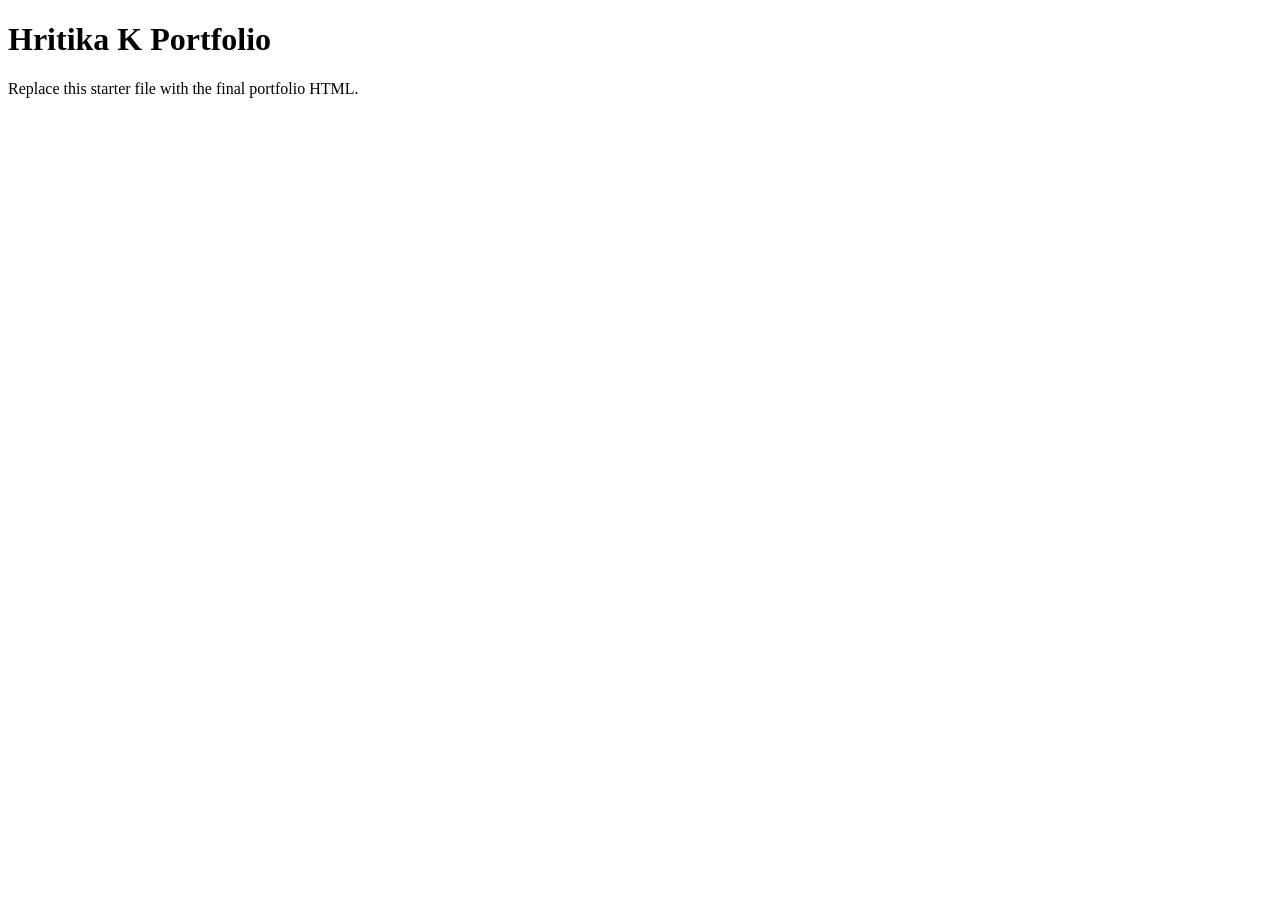
<file: HritikaK/index.html>
<!DOCTYPE html>
<html lang="en">
<head>
  <meta charset="utf-8">
  <meta name="viewport" content="width=device-width, initial-scale=1.0">
  <title>Hritika K | Portfolio</title>
  <meta name="description" content="Portfolio website for Hritika K, Snowflake and Cloud Data Architect.">
</head>
<body>
  <main>
    <h1>Hritika K Portfolio</h1>
    <p>Replace this starter file with the final portfolio HTML.</p>
  </main>
</body>
</html>
</file>
